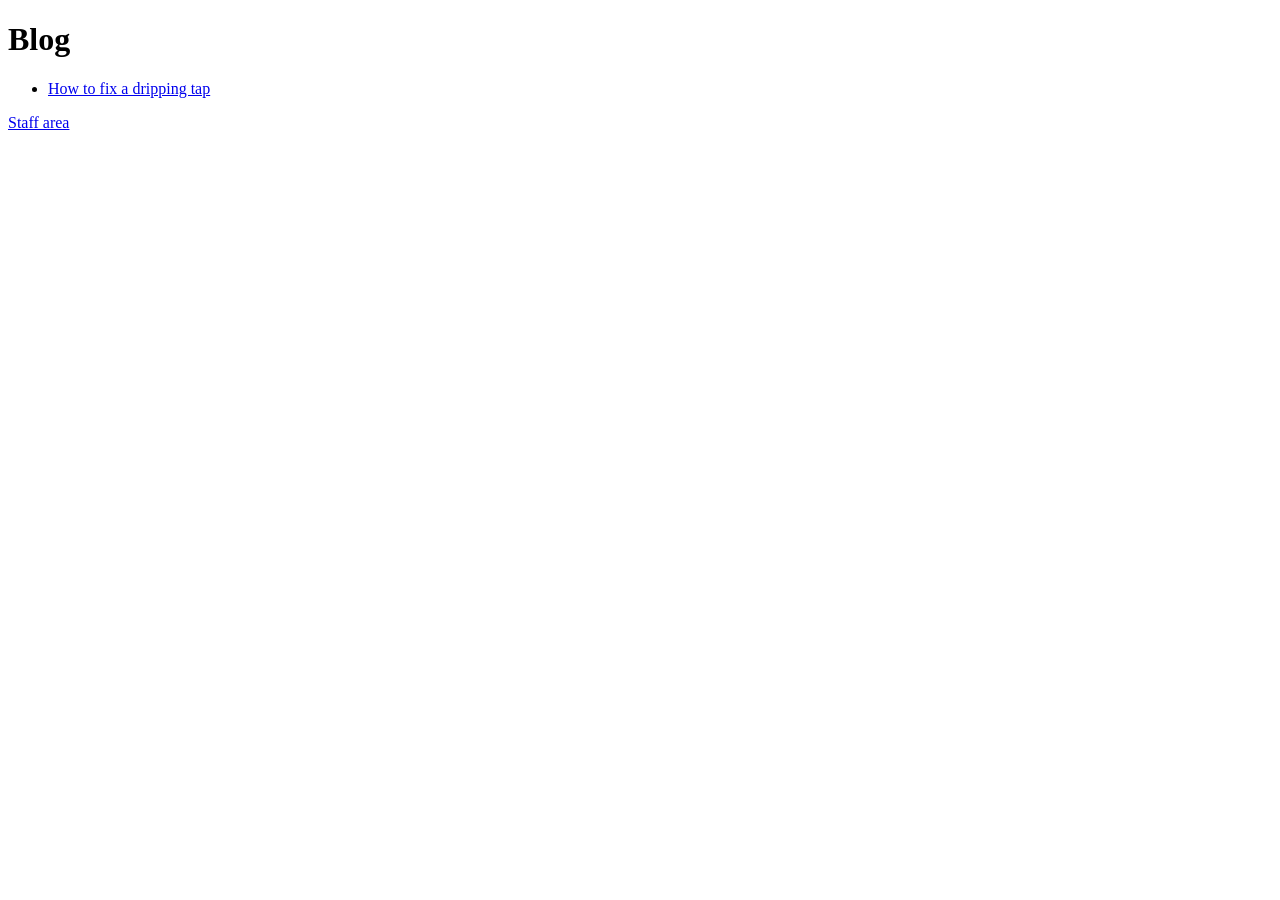
<file: tests/fixtures/site/blog/index.html>
<!doctype html>
<html lang="en-ZA">
<head><meta charset="utf-8"><title>Blog | Acme Plumbing</title></head>
<body>
  <main>
    <h1>Blog</h1>
    <ul><li><a href="/blog/fix-a-dripping-tap/">How to fix a dripping tap</a></li></ul>
    <p><a href="/private/staff.html">Staff area</a></p>
  </main>
</body>
</html>
</file>
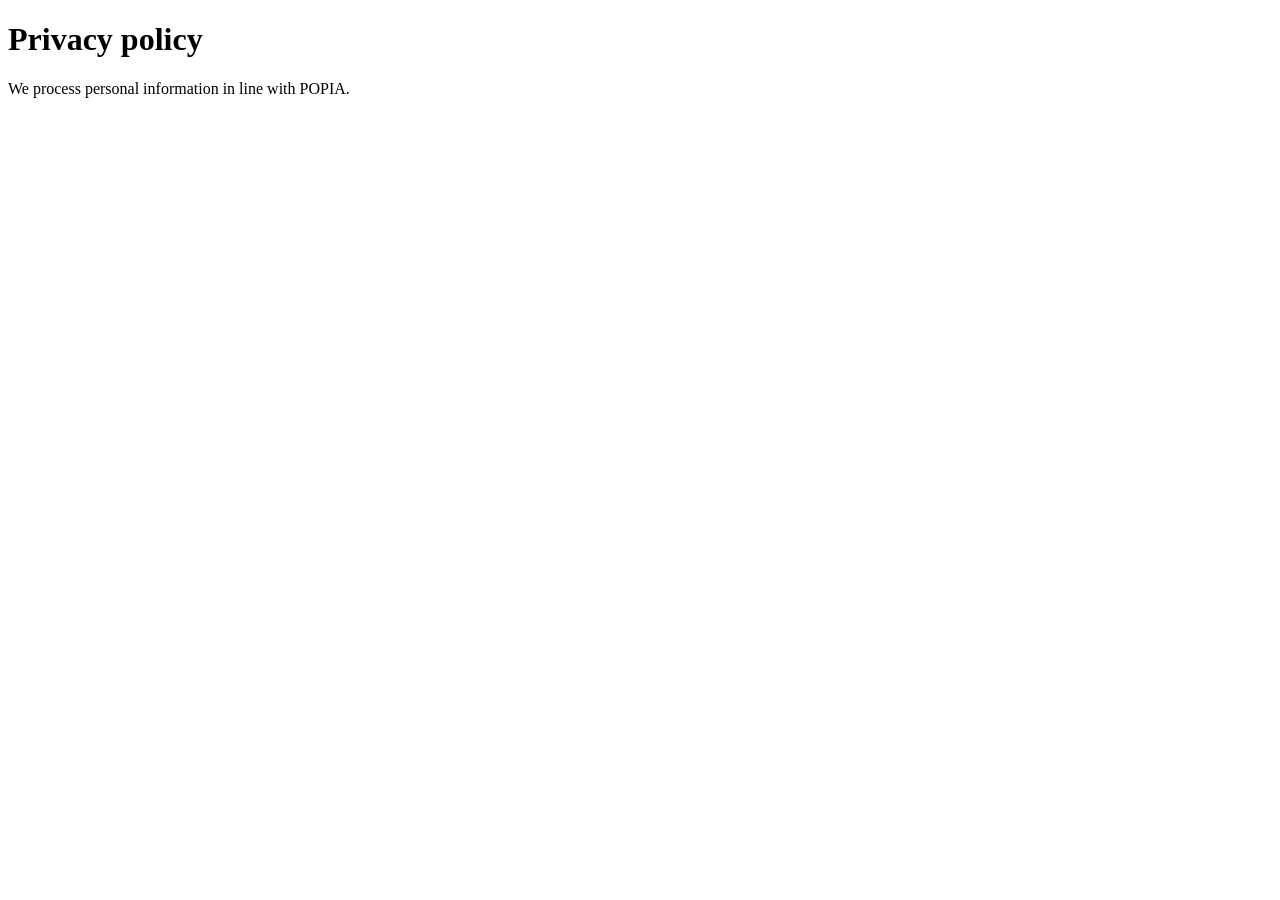
<file: tests/fixtures/site/privacy-policy/index.html>
<!doctype html>
<html lang="en-ZA">
<head><meta charset="utf-8"><title>Privacy policy | Acme Plumbing</title></head>
<body><main><h1>Privacy policy</h1><p>We process personal information in line with POPIA.</p></main></body>
</html>
</file>
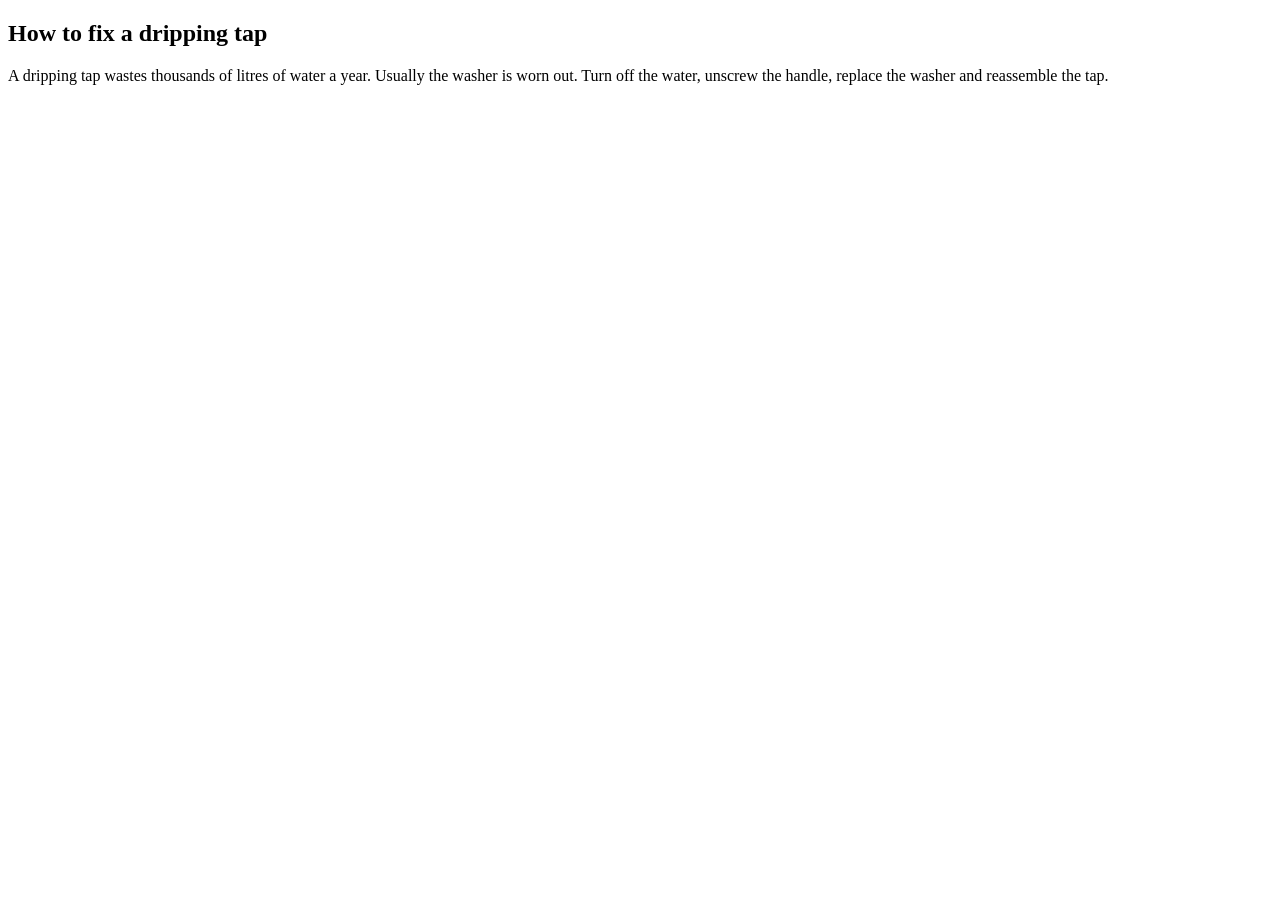
<file: tests/fixtures/site/blog/fix-a-dripping-tap/index.html>
<!doctype html>
<html lang="en-ZA">
<head>
  <meta charset="utf-8"><title>How to fix a dripping tap | Acme Plumbing</title>
  <script type="application/ld+json">{"@context": "https://schema.org", "@type": "BlogPosting", "headline": "How to fix a dripping tap"}</script>
</head>
<body>
  <main><article>
    <h1>How to fix a dripping tap</h1>
    <p>A dripping tap wastes thousands of litres of water a year. Usually the washer is worn out.
    Turn off the water, unscrew the handle, replace the washer and reassemble the tap.</p>
  </article></main>
</body>
</html>
</file>
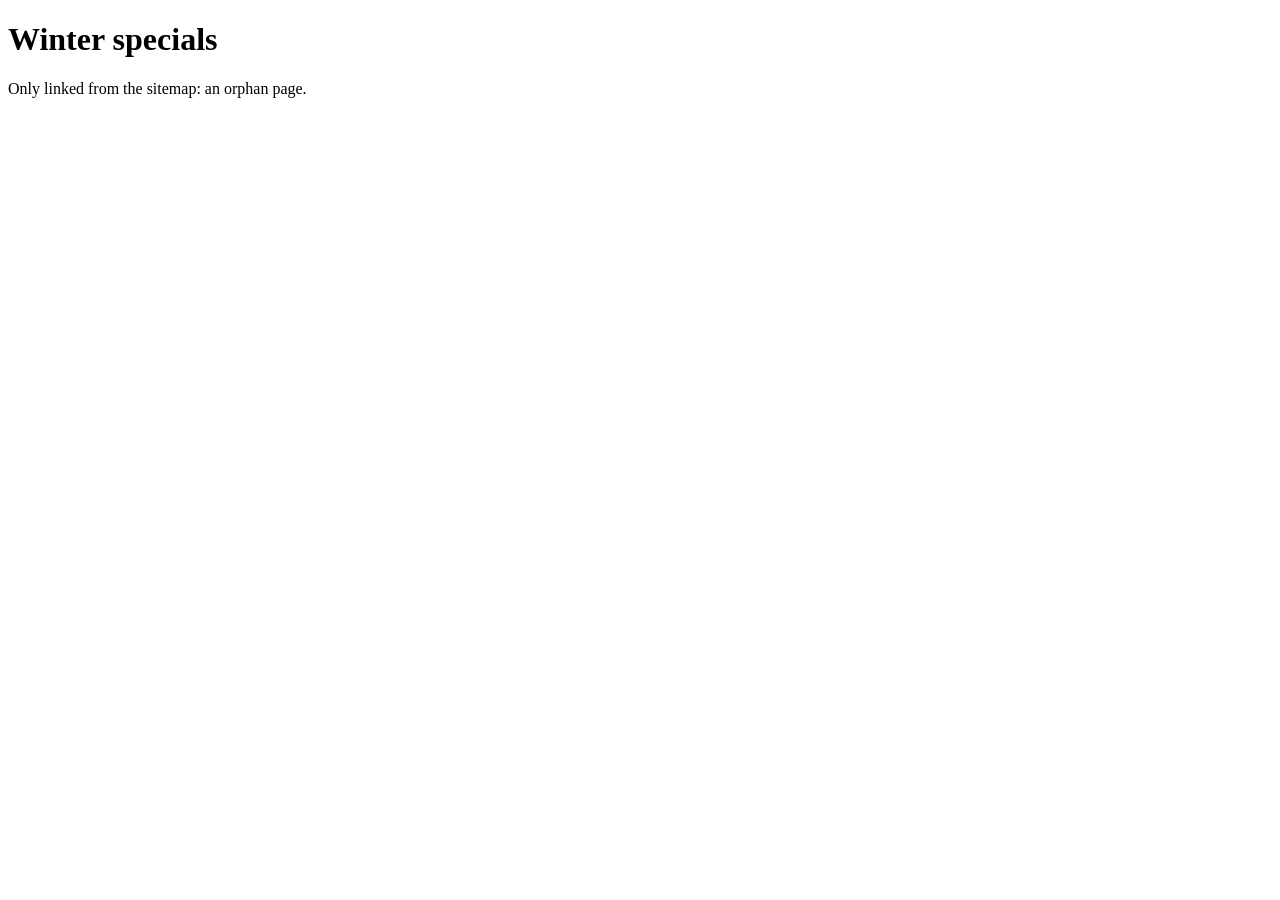
<file: tests/fixtures/site/specials/winter.html>
<!doctype html>
<html lang="en-ZA">
<head><meta charset="utf-8"><title>Winter specials | Acme Plumbing</title></head>
<body><main><h1>Winter specials</h1><p>Only linked from the sitemap: an orphan page.</p></main></body>
</html>
</file>
